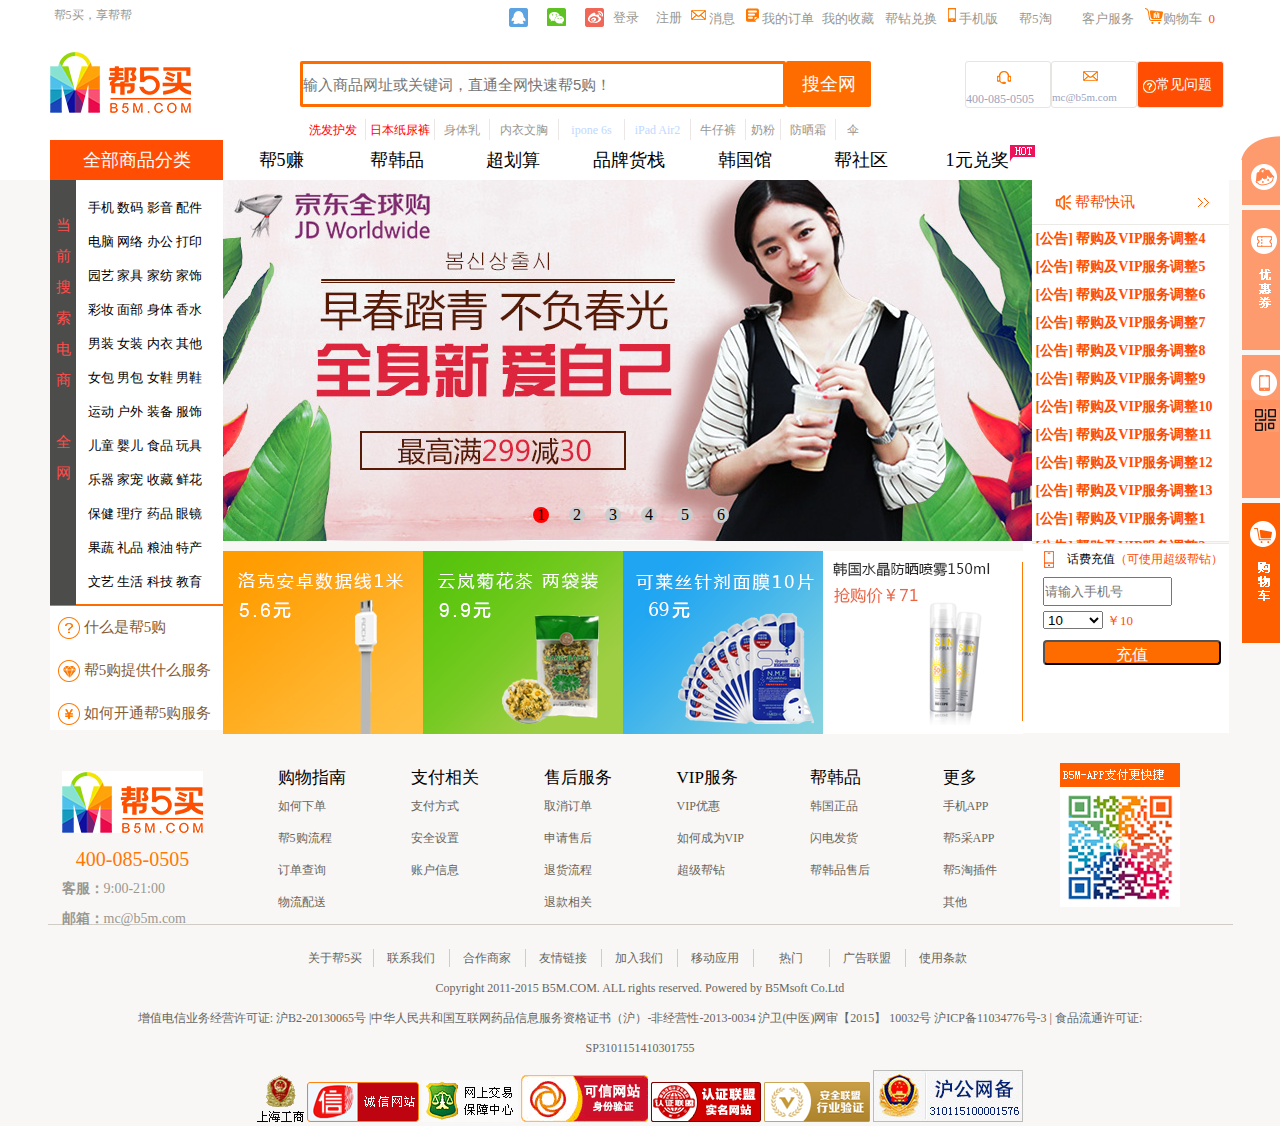
<file: index.html>
<!DOCTYPE html>
<html lang="en">
	<head>
		<meta charset="UTF-8">
		<title>Document</title>
		<link rel="stylesheet" href="a.css">
	</head>
	<body>
		<div class="guding">
			<div class="guding1">
				<img src="img/consult-s.png">
			</div>
			<div class="guding2">
				<img src="img/xiaobang.png">
			</div>
			<div class="guding3">
				<img src="img/youhui.png">
				<div>
					<div class="uu">未登录</div>
					<button>登录</button>
				</div>
			</div>
			<div class="guding4">
				<img src="img/app.png">
			</div>
			<div class="guding6">
				<img src="img/serwei.png">
			</div>
			<div class="guding5">
				<img src="img/cart.png">
			</div>
		</div>
		<div class="w2">
			<div class="title">
				<div class="ee">
					<div class="top">
						<div class="left">帮5买，享帮帮</div>
						<div class="right">
							<div class="tu">
								<img src="img/common_min_03.jpg">
								<img src="img/common_min_05.jpg">
								<img src="img/common_min_07.jpg">
							</div>
							<ul class="inout">
								<li>登录</li>
								<li>注册</li>
							</ul>
							<div class="messageimg">
								<img src="img/common_min_12.jpg">
							</div>
							<div class="message">&nbsp;消息</div>
							<div class="messageimg">
								<img src="img/dingdan.jpg">
							</div>
							<div class="dingdan">&nbsp;我的订单</div>
							<div class="dingdan">我的收藏</div>
							<div class="dingdan">帮钻兑换</div>
							<div class="messageimg">
								<img src="img/tp-my-phone.png">
							</div>
							<div class="dingdan">&nbsp;手机版</div>
							<div class="dingdan">帮5淘</div>
							<div class="dingdan">客户服务</div>
							<div class="messageimg">
								<img src="img/gouwuche.jpg">
							</div>
							<div class="dingdan">购物车&nbsp;&nbsp;<span style="color: #ff4d04;">0</span></div>
						</div>
					</div>
					<div class="bottom">
						<div class="logo">
							<img src="img/logo_03.jpg">
						</div>
						<div class="logoRight">
							<div class="left">
								<input type="text" placeholder="输入商品网址或关键词，直通全网快速帮5购！">
								<div class="ha">搜全网</div>
								<ul>
									<li class="width1">洗发护发</li>
									<li class="width2">日本纸尿裤</li>
									<li class="width3">身体乳</li>
									<li class="width4">内衣文胸</li>
									<li class="width5">ipone 6s</li>
									<li class="width5">iPad Air2</li>
									<li class="width3">牛仔裤</li>
									<li class="width6">奶粉</li>
									<li class="width3">防晒霜</li>
									<li class="width6">伞</li>
								</ul>
							</div>
							<div class="right">
								<div class="ha1">
									<img src="img/common_min_10.jpg">
									<br>
									<span style="color: #9ba4bf;font-size: 12px;">400-085-0505</span>
								</div>
								<div class="ha1">
									<img src="img/common_min_12.jpg">
									<br>
									<span style="color: #9ba4bf;font-size: 11px;">mc@b5m.com</span>
								</div>
								<div class="ha2">
									<img src="img/wenhao.jpg">
									<span style="float: left;margin-top: 14px;">常见问题</span>
								</div>
							</div>
						</div>
					</div>
				</div>
			</div>
		</div>
		<div class="title1">
			<ul class="ppp">
				<li>全部商品分类</li>
				<li>帮5赚</li>
				<li>帮韩品</li>
				<li>超划算</li>
				<li>品牌货栈</li>
				<li>韩国馆</li>
				<li>帮社区</li>
				<li>1元兑奖</li>
			</ul>
		</div>
		<div class="big">
			<div class="www">
				<div class="mulu">
					<div class="left">
						<br>
						<span>当前搜索电商<br><br>全网</span>
					</div>
					<div class="right">
						<div class="chongfu">
							手机&nbsp;数码&nbsp;影音&nbsp;配件
						</div>
						<div class="chongfu">
							电脑&nbsp;网络&nbsp;办公&nbsp;打印
						</div>
						<div class="chongfu">
							园艺&nbsp;家具&nbsp;家纺&nbsp;家饰
						</div>
						<div class="chongfu">
							彩妆&nbsp;面部&nbsp;身体&nbsp;香水
						</div>
						<div class="chongfu">
							男装&nbsp;女装&nbsp;内衣&nbsp;其他
						</div>
						<div class="chongfu">
							女包&nbsp;男包&nbsp;女鞋&nbsp;男鞋
						</div>
						<div class="chongfu">
							运动&nbsp;户外&nbsp;装备&nbsp;服饰
						</div>
						<div class="chongfu">
							儿童&nbsp;婴儿&nbsp;食品&nbsp;玩具
						</div>
						<div class="chongfu">
							乐器&nbsp;家宠&nbsp;收藏&nbsp;鲜花
						</div>
						<div class="chongfu">
							保健&nbsp;理疗&nbsp;药品&nbsp;眼镜
						</div>
						<div class="chongfu">
							果蔬&nbsp;礼品&nbsp;粮油&nbsp;特产
						</div>
						<div class="chongfu">
							文艺&nbsp;生活&nbsp;科技&nbsp;教育
						</div>
					</div>
				</div>
				<div class="xia">
					<img src="img/dd_03.jpg">
					<span>&nbsp;什么是帮5购</span>
				</div>
				<div class="xia">
					<img src="img/dd_06.jpg">
					<span>&nbsp;帮5购提供什么服务</span>
				</div>
				<div class="xia">
					<img src="img/dd_08.jpg">
					<span>&nbsp;如何开通帮5购服务</span>
				</div>
			</div>
			<div class="box"  id="box">
				<div class="slider" id="slider">
					<div class="slide"><img src="img/bann6.png" alt=""></div>
					<div class="slide"><img src="img/bann1.jpeg" alt=""></div>
					<div class="slide"><img src="img/bann2.jpeg" alt=""></div>
					<div class="slide"><img src="img/bann3.jpeg" alt=""></div>
					<div class="slide"><img src="img/bann4.jpeg" alt=""></div>
					<div class="slide"><img src="img/bann5.jpeg" alt=""></div>
					<div class="slide"><img src="img/bann6.png" alt=""></div>
					<div class="slide"><img src="img/bann1.jpeg" alt=""></div>
				</div>
				<span id="left"><img src="img/spanl.jpg"></span>
				<span id="right"><img src="img/spanr.jpg"></span>
				<ul class="nav" id="nav">
					<li class="active">&nbsp;1</li>
					<li>&nbsp;2</li>
					<li>&nbsp;3</li>
					<li>&nbsp;4</li>
					<li>&nbsp;5</li>
					<li>&nbsp;6</li>
				</ul>
			</div>
			<div class="gonggao">
				<div class="top">
					<img src="img/ico-notice.png" class="img1">
					<span>&nbsp;帮帮快讯</span>
					<img src="img/jiantou.jpg" class="img2">
				</div>
				<div class="bottom">
					<ul style="top:0">
						<li>&nbsp;[公告]&nbsp;帮购及VIP服务调整1</li>
						<li>&nbsp;[公告]&nbsp;帮购及VIP服务调整2</li>
						<li>&nbsp;[公告]&nbsp;帮购及VIP服务调整3</li>
						<li>&nbsp;[公告]&nbsp;帮购及VIP服务调整4</li>
						<li>&nbsp;[公告]&nbsp;帮购及VIP服务调整5</li>
						<li>&nbsp;[公告]&nbsp;帮购及VIP服务调整6</li>
						<li>&nbsp;[公告]&nbsp;帮购及VIP服务调整7</li>
						<li>&nbsp;[公告]&nbsp;帮购及VIP服务调整8</li>
						<li>&nbsp;[公告]&nbsp;帮购及VIP服务调整9</li>
						<li>&nbsp;[公告]&nbsp;帮购及VIP服务调整10</li>
						<li>&nbsp;[公告]&nbsp;帮购及VIP服务调整11</li>
						<li>&nbsp;[公告]&nbsp;帮购及VIP服务调整12</li>
						<li>&nbsp;[公告]&nbsp;帮购及VIP服务调整13</li>
						<li>&nbsp;[公告]&nbsp;帮购及VIP服务调整1</li>
						<li>&nbsp;[公告]&nbsp;帮购及VIP服务调整2</li>
						<li>&nbsp;[公告]&nbsp;帮购及VIP服务调整3</li>
						<li>&nbsp;[公告]&nbsp;帮购及VIP服务调整4</li>
						<li>&nbsp;[公告]&nbsp;帮购及VIP服务调整5</li>
						<li>&nbsp;[公告]&nbsp;帮购及VIP服务调整6</li>
						<li>&nbsp;[公告]&nbsp;帮购及VIP服务调整7</li>
						<li>&nbsp;[公告]&nbsp;帮购及VIP服务调整8</li>
						<li>&nbsp;[公告]&nbsp;帮购及VIP服务调整9</li>
						<li>&nbsp;[公告]&nbsp;帮购及VIP服务调整10</li>
						<li>&nbsp;[公告]&nbsp;帮购及VIP服务调整11</li>
						<li>&nbsp;[公告]&nbsp;帮购及VIP服务调整12</li>
						<li>&nbsp;[公告]&nbsp;帮购及VIP服务调整13</li>
					</ul>
				</div>
			</div>
			<div class="tupian">
				<img src="img/1(1).jpg">
			</div>
			<div class="tupian">
				<img src="img/2.jpg">
			</div>
			<div class="tupian">
				<img src="img/3(1).png">
			</div>
			<div class="tupian">
				<a href="xiang.html"><img src="img/qqq.png"></a>
			</div>
			<div class="chongzhi">
				<div class="top">
					<img src="img/phone.png">
					<p>话费充值<span style="color: #ff4d04">（可使用超级帮钻）</span></p>
				</div>
				<div class="zhong1">
					<input type="text" placeholder="请输入手机号">
				</div>
				<form class="zhong2">
					<select name="z1">
						<option value="10" checked>10</option>
						<option value="30">30</option>
						<option value="50">50</option>
						<option value="100">100</option>
					</select>
					<span>￥10</span>
				</form>
				<button class="haha">
					充值
				</div>
			</div>
		</div>
		<div class="zuihou1">
			<div class="left">
				<img src="img/logo_03.jpg">
				<div class="we">400-085-0505</div>
				<div class="rr">
					<e><span class="pp">&nbsp;&nbsp;&nbsp;&nbsp;客服：</span>9:00-21:00<br>
					<span class="pp">&nbsp;&nbsp;&nbsp;&nbsp;邮箱：</span>mc@b5m.com</e>
				</div>
			</div>
			<div class="zhong">
				<ul class="ul1">
					<li style="color: black; font-size: 17px;">购物指南</li>
					<li>如何下单</li>
					<li>帮5购流程</li>
					<li>订单查询</li>
					<li>物流配送</li>
				</ul>
				<ul class="ul1">
					<li style="color: black; font-size: 17px;">支付相关</li>
					<li>支付方式</li>
					<li>安全设置</li>
					<li>账户信息</li>
				</ul>
				<ul class="ul1">
					<li style="color: black; font-size: 17px;">售后服务</li>
					<li>取消订单</li>
					<li>申请售后</li>
					<li>退货流程</li>
					<li>退款相关</li>
				</ul>
				<ul class="ul1">
					<li style="color: black; font-size: 17px;">VIP服务</li>
					<li>VIP优惠</li>
					<li>如何成为VIP</li>
					<li>超级帮钻</li>
				</ul>
				<ul class="ul1">
					<li style="color: black; font-size: 17px;">帮韩品</li>
					<li>韩国正品</li>
					<li>闪电发货</li>
					<li>帮韩品售后</li>
				</ul>
				<ul class="ul1">
					<li style="color: black; font-size: 17px;">更多</li>
					<li>手机APP</li>
					<li>帮5采APP</li>
					<li>帮5淘插件</li>
					<li>其他</li>
				</ul>
			</div>
			<div class="right">
				<img src="img/erweima.jpg">
			</div>	
		</div>
		<ul class="en1">
			<li>关于帮5买</li>
			<li>联系我们</li>
			<li>合作商家</li>
			<li>友情链接</li>
			<li>加入我们</li>
			<li>移动应用</li>
			<li>热门</li>
			<li>广告联盟</li>
			<li>使用条款</li>
		</ul>
		<div class="en2">Copyright  2011-2015 B5M.COM. ALL rights reserved. Powered by B5Msoft Co.Ltd</div>
		<div class="en2">增值电信业务经营许可证: 沪B2-20130065号 |中华人民共和国互联网药品信息服务资格证书（沪）-非经营性-2013-0034 沪卫(中医)网审【2015】 10032号 沪ICP备11034776号-3 | 食品流通许可证:</div>
		<div class="en2">SP3101151410301755</div>
		<div class="en2">
			<img src="img/bo1.gif">
			<img src="img/bo2.png">
			<img src="img/bo3.gif">
			<img src="img/bo4.png">
			<img src="img/bo5.png">
			<img src="img/bo6.png">
			<img src="img/bo7.png">
		</div>
		<script type="text/javascript" src="b.js"></script>
	</body>
</html>
</file>
<file: a.css>
*{
	padding: 0px;
	margin:0px;
}
ul, li, ol{
	list-style: none;
	list-style-type:none;
}
a{
	text-decoration: none;
}
html{
	background-color: #f8f7f6;
}
button{
	outline: none;
}
.big{
	width: 1180px;
	margin:0 auto;
	background-color: white;
}
/*会浮动的部分*/
.ee{
	width: 1180px;
	margin:0 auto;
}
.w2{
	width: 100%;
	height: 140px;
}
.title{
	width: 100%;
	height: 140px;
	background-color: white;
	z-index: 999;
}
.top{
	width: 1180px;
	height: 30px;
}
.left{
	width: 85px;
	height: 30px;
	text-align: center;
	line-height: 30px;
	font-size: 12px;
	color: #9a9791;
	float: left;
}
.right{
	width: 740px;
	height: 36px;
	float: right;
}
.tu{
	float: left;
	width: 114px;
	height: 36px;
	
}
.tu img{
	float: left;
	margin-top: 8px;
	margin-left: 19px;
}
.inout{
	float: left;
}
.inout li{
	float: left;
	width: 43px;
	height: 36px;
	line-height: 36px;
	text-align: center;
	color: #9a9791;
	font-size: 13px;
}
.message{
	width: 40px;
	height: 16px;
	float: left;
	margin-top: 11px;
	line-height: 16px;
	color: #9a9791;
	font-size: 13px;
}
.messageimg{
	float: left;
	margin-top: 8px;
}
.dingdan{
	width: 63px;
	height: 16px;
	float: left;
	margin-top: 11px;
	line-height: 16px;
	color: #9a9791;
	font-size: 13px;
}
.bottom{
	width: 1180px;
	height: 90px;
	margin-top: 5px;
	
}
.logo{
	width: 250px;
	float: left;
	height: 90px;
}
.logo img{
	margin-top: 16px;
}
.logoRight{
	width: 925px;
	height: 90px;
	float: left;
	
}
.logoRight .left{
	width: 583px;
	height: 90px;
	margin-top: 25px;
}
.logoRight .left input{
	width: 480px;
	height: 40px;
	font-size: 15px;
	border:3px solid #fe6c00;
	float: left;
	border-radius: 2px;
}
.logoRight .left ul{
	width: 583px;
	height: 23px;
	float: left;
	margin-top: 12px;
}
.logoRight .left li{
	float: left;
	border-right: 1px solid #ebe7e7;
	text-align: center;
	text-align: center;
	height: 23px;
	line-height: 23px;
}
.logoRight .left li:last-child{
	border-color: white;
}
.width1{
	width: 65px;
	color: #ff0000;
}
.width2{
	width: 68px;
	color: #ff0000;
}
.width4{
	width: 68px;
}
.width5{
	width: 65px;
	color: #c1d8ff;
}
.width6{
	width: 34px;
}
.width3{
	width: 54px;
}
.logoRight .left .ha{
	width: 85px;
	height: 46px;
	line-height: 46px;
	background-color: #fe6c00;
	color: white;
	font-size: 18px;
	float: left;
	border-radius: 2px;
}
.logoRight .right{
	width: 260px;
	height: 45px;
	margin-top: 25px;
	float: right;
	margin-left: 80px;
}
.logoRight .right .ha1{
	width: 84px;
	height: 45px;
	border-radius: 3px;
	border: 1px solid #e6e5e2;
	float: left;
}
.logoRight .right .ha2{
	width: 85px;
	height: 45px;
	border-radius: 3px;
	border: 1px solid #e6e5e2;
	float: left;
	background-color: #ff4d04;
	font-size: 14px; 
	color: white;
}
.logoRight .right .ha2 img{
	margin-top: 18px;
	margin-left:5px;
	float: left;
}
.logoRight .right .ha1 img{
	margin-top:8px;
	margin-left: 30px;
}
/*目录*/
.ppp{
	width: 1180px;
	margin:0 auto;
	
}
.title1{
	width: 100%;
	height: 40px;
	float: left;
	text-align: center;
	line-height: 40px;
	margin:0 auto;
	background-color: white;
}
.ppp li{
	width: 116px;
	font-size: 18px;
	float: left;
	border-bottom:1px solid #fe6c00;
}
.ppp li:first-child{
	width: 173px;
	height: 40px;
	background-color: #ff4d04;
	color: white;
	font-size: 18px;
	float: left;
}
.ppp li:last-child{
	background:url(img/hot.gif) right top no-repeat;
}
.www{
	width: 173px;
	height: 550px;
	float: left;
	background-color: white;
}
.mulu{
	width: 173px;
	height: 424px;
	float: left;
	border-bottom: 2px solid #fe6c00;
}
.mulu .left{
	width: 26px;
	height: 425px;
	background-color: #4c4c4a;
}
.mulu .left span{
	font-size: 15px;
	color: #ff4d4b;
}
.mulu .right{
	width: 147px;
	height: 425px;
}
.mulu .right .chongfu{
	width: 125px;
	height: 15px;
	margin-top: 19px;
	margin-bottom: 7px;
	margin-left: 12px;
	font-size: 13px;
}
/*轮播图*/
.box{
	width: 809px;
	height: 363px;
	float: left;
	position: relative;
	overflow: hidden;
	z-index: 0;
}
.slider {
	width: 6472px;
	position: absolute;
	left: -809px;
}

.slide {
	width: 809px;
	float: left;
}

.box>span {
	display: block;
	width: 30px;
	height: 50px;
	text-align: center;
	cursor: pointer;
	color: #fff;
	top: 175px;
	line-height: 50px;
	font-size: 30px;
	position: absolute;
	opacity: 0;
}

#left {
	left: 10px;
}

#right {
	right: 30px;
}

.nav {
	position: absolute;
	left: 300px;
	bottom: 20px;
}

.nav>li {
	float: left;
	width: 16px;
	height: 16px;
	line-height: 15px;
	background: #ccc;
	cursor: pointer;
	margin: 0 10px;
	border-radius: 50%;
}

.nav .active {
	background: red;
}
/*公告*/
.gonggao{
	width: 197px;
	height: 361px;
	border-bottom: 1px solid #ebeae7;
	float: left;
	background-color: white;
}
.gonggao .top{
	width: 197px;
	height: 44px;
	border-bottom: 1px solid #ebeae7;
}
.gonggao .top .img1{
	margin-top:15px;
	margin-left: 23px;
	float: left;
}
.gonggao .top span{
	float: left;
	font-size: 15px;
	margin-top: 13px;
	color: #ff4d04;
}
.gonggao .top .img2{
	float: right;
	margin-right: 20px;
	margin-top:18px;
}
.gonggao .bottom{
	width: 197px;
	height: 313px;
	font-size:14px;
	float: left;
	border-bottom: 1px solid #ebeae7;
	overflow: hidden;
	color: #ff4d04;
	position: relative;
	font-weight: bolder;
}
.gonggao .bottom ul{
	position: absolute;
}
.gonggao .bottom li{
	width: 197px;
	height: 28px;
	line-height: 28px;
}
.www .xia{
	width: 173px;
	height: 43px;
	float: left;
}
.xia img{
	margin-top: 11px;
	margin-left: 8px;
	float: left;
}
.xia span{
	color: #855d38;
	font-size: 15px;
	margin-top: 12px;
	float: left;
}
.tupian{
	width: 200px;
	height: 185px;
	margin-top:8px;
	float: left;
}
.chongzhi{
	width: 206px;
	height: 190px;
	float: left;
	background-color: white;
}
.chongzhi .top{
	width: 211px;
	height: 34px;
}
.chongzhi .top img{
	margin-top: 8px;
	margin-left: 21px;
	float: left;
}
.chongzhi .top p{
	margin-top: 8px;
	margin-left:13px;
	font-size: 12px;
	float: left;
}
.zhong1{
	width: 125px;
	height: 25px;
	margin-left:20px;
}
.zhong1 input{
	width: 125px;
	height: 25px;
}
.zhong2 select{
	width: 60px;
	height: 18px;
	margin-top:9px;
	margin-left: 20px;
}
.zhong2 span{
	font-size: 13px;
	color: #ff4d04;
}
.haha{
	width: 178px;
	height: 25px;
	line-height: 25px;
	background-color: #fe6c00;
	color: white;
	font-size: 16px;
	text-align: center;
	float: left;
	border-radius: 4px;
	margin-left: 20px;
	margin-top:10px;
}
/*下面*/
.zuihou1{
	clear:both;
	width:1185px;
	height: 188px;
	margin: 0 auto;
	border-bottom: 1px solid #d0cdc7;
}
.zuihou1 .left{
	width: 170px;
	height: 180px;
	float: left;
}
.zuihou1 .left img{
	margin-top:35px;
}
.zuihou1 .left .we{
	font-size: 20px;
	color: #ff7805;
	text-align: center;
}
.zuihou1 .left e{
	font-size: 14px;
}
.zuihou1 .left .pp{
	font-weight: bolder;
}
.rr{
	text-align: left;
}
.zuihou1 .zhong{
	width: 803px;
	height: 180px;
	float: left;
}
.zuihou1 .zhong .ul1{
	width: 73px;
	height: 125px;
	margin-top: 30px;
	margin-left:60px;
	float: left;
}
.zuihou1 .zhong .ul1 li{
	width:73px;
	height: 21px;
	margin-bottom: 11px;
	color: #666560;
	font-size: 12px;
}
.zuihou1 .right{
	margin-top:27px;
	margin-right: 50px;
	float: right;
	width: 123px;
	height: 146px;
}
.en1{
	margin:0 auto;
	width: 685px;
	height: 18px;
	margin-top:24px;
}
.en1 li{
	float:left;
	width: 75px;
	height: 18px;
	border-right: 1px solid #d0cdc7;
	text-align: center;
	line-height: 18px;
	font-size: 12px;
	color: #666560;
}
.en1 li:last-child{
	border:none;
}
.en2{
	margin:0 auto;
	font-size: 12px;
	color: #666560;
	margin-top: 14px;
	text-align: center;
}
.guding1{
	position: fixed;
	top:100px;
	right: -90px;
	font-size: 0;
	z-index: 3;
}
.guding2{
	position: fixed;
	top:160px;
	right: -85px;
	z-index: 3;
}
.guding3{
	position: fixed;
	top:210px;
	right: -86px;
	z-index: 3;
}
.guding3 div{
	font-size: 10px;
	color: black;
	float: left;
	width: 64px;
	text-align: center;
	height: 140px;
	background-color: #ff9260;
}
.guding3 .uu{
	width: 60px;
	height: 30px;
	margin-top: 55px;
}
.guding3 button{
	margin-top: 3px;
	margin-left: 13px;
	float: left;
	color: white;
	width: 37px;
	height: 20px;
	font-size: 10px;
	background-color: #ff9260;
	margin-bottom: 10px;
}
.guding3 img{
	float: left;
}
.guding4{
	position: fixed;
	top:355px;
	right: -85px;
	z-index: 3;
}
.guding5{
	position: fixed;
	top:503px;
	right: -85px;
	z-index: 3;
}
.guding6{
	position: fixed;
	top: 400px;
	right: -85px;
	background-color: #ff9260;
	width: 123px;
	height: 98px;
	z-index: 3;
}
.guding6 img{
	margin-top: 8px;
	margin-left:13px;
}
</file>
